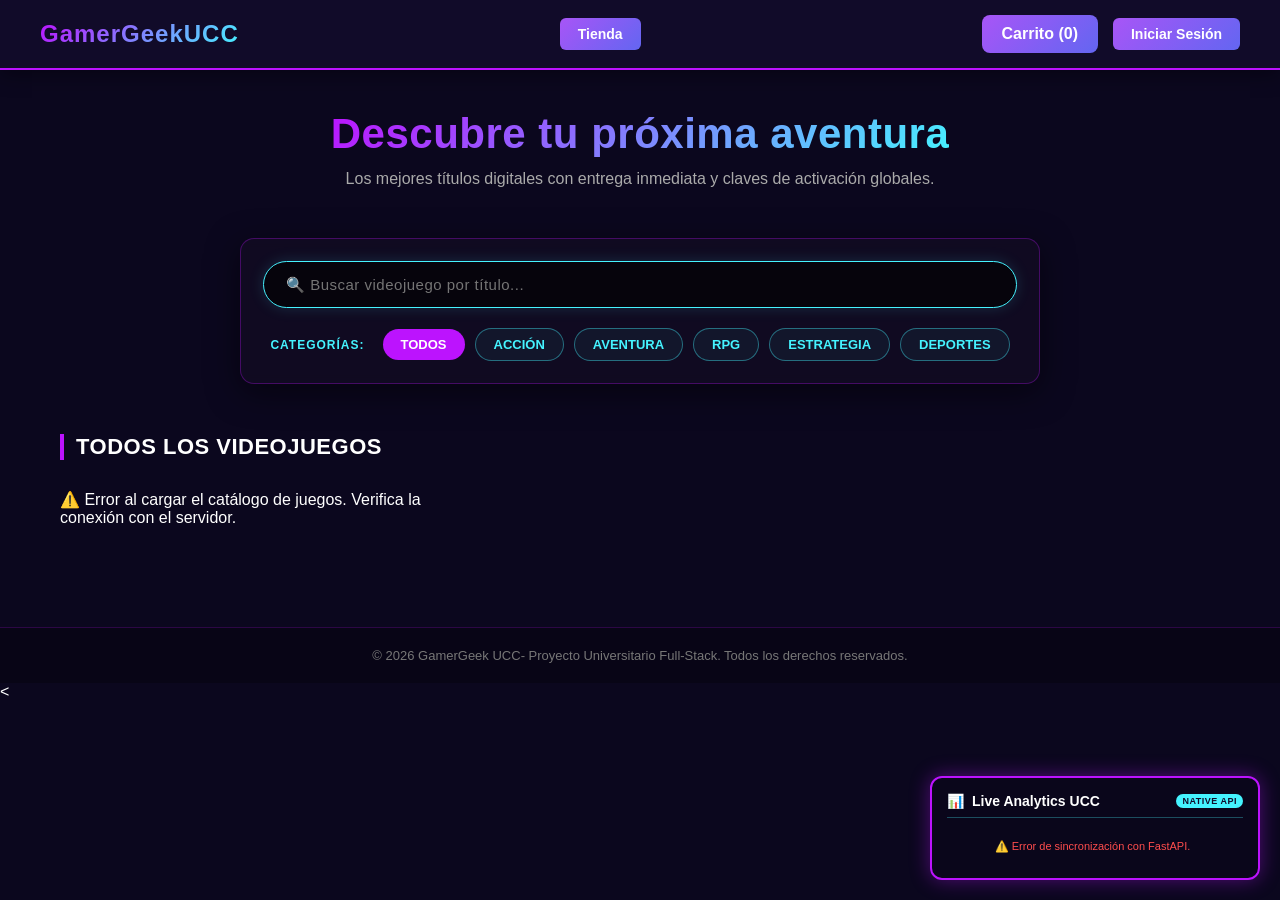
<file: frontend/index.html>
<!DOCTYPE html>
<html lang="es">
<head>
    <meta charset="UTF-8">
    <meta name="viewport" content="width=device-width, initial-scale=1.0">
    <title>GamerGeek UCC - Tienda Digital de Videojuegos</title>
    <link rel="stylesheet" href="css/styles.css">
</head>
<body style="background-color: #0b071e; color: #ffffff; font-family: 'Segoe UI', Tahoma, Geneva, Verdana, sans-serif; margin: 0; padding: 0;">

    <!-- 🌐 BARRA DE NAVEGACIÓN SUPERIOR (CON EL CARRITO RESTAURADO) -->
    <header style="background-color: #110b29; border-bottom: 2px solid #bc13fe; padding: 15px 40px; display: flex; justify-content: space-between; align-items: center; box-shadow: 0 4px 20px rgba(0, 0, 0, 0.4);">
        <div class="navbar-left">
            <a href="index.html" style="
    text-decoration: none; 
    font-size: 24px; 
    font-weight: 900; 
    letter-spacing: 1px;
    background: linear-gradient(135deg, #bc13fe 0%, #45f3ff 100%);
    -webkit-background-clip: text;
    -webkit-text-fill-color: transparent;
    background-clip: text;
    text-fill-color: transparent;
    display: inline-block;
">GamerGeekUCC</a>
        </div>
        
        <nav style="display: flex; align-items: center; list-style: none; margin: 0; padding: 0;">
            <li id="nav-biblioteca" style="display: none;"></li>
            <li id="nav-admin" style="display: none;"></li>
        </nav>

        <!-- 🚀 AQUÍ ESTÁ TU BARRA DERECHA CON LOS DOS BOTONES REPTICADOS -->
        <div class="navbar-right" style="display: flex; align-items: center; gap: 15px;">
            <!-- 🛒 BOTÓN DEL CARRITO RESTAURADO (app.js lo detectará de inmediato) -->
            <a href="carrito.html" class="nav-link" style="text-decoration: none; color: #ffffff; font-weight: 700; font-size: 16px; background: linear-gradient(135deg, #a855f7 0%, #6366f1 100%); padding: 10px 20px; border-radius: 8px; transition: all 0.3s ease;">🛒 Carrito (0)</a>
            
            <!-- Botón de Inicio de Sesión -->
            <a href="login.html" class="nav-link" style="text-decoration: none; color: #ffffff; font-weight: 700; font-size: 16px; background: linear-gradient(135deg, #a855f7 0%, #6366f1 100%); padding: 10px 20px; border-radius: 8px; transition: all 0.3s ease;">Iniciar Sesión</a>
        </div>
    </header>

    <!-- 🚀 ENCABEZADO PRINCIPAL DE LA TIENDA -->
    <main style="max-width: 1200px; margin: 0 auto; padding: 40px 20px;">
        <section class="hero-section" style="text-align: center; margin-bottom: 50px;">
            <!-- 🔮 COLOR MORADO ORIGINAL RESTAURADO EN TU TÍTULO -->
            <h1 style="
            font-size: 42px; 
            font-weight: 900; 
            margin-bottom: 12px; 
            letter-spacing: 0.5px;
            background: linear-gradient(135deg, #bc13fe 0%, #45f3ff 100%);
            -webkit-background-clip: text;
            -webkit-text-fill-color: transparent;
            background-clip: text;
            text-fill-color: transparent;
            display: inline-block;">Descubre tu próxima aventura</h1>
            <p style="color: #aaaaaa; font-size: 16px; margin: 0;">Los mejores títulos digitales con entrega inmediata y claves de activación globales.</p>
        </section>

        <!-- 🔍 CONTROLES DE FILTRADO Y BÚSQUEDA GAMER MODERNA Y CENTRADA -->
        <section class="search-filter-container" style="
            max-width: 800px; 
            margin: 0 auto 50px auto; 
            background: rgba(20, 14, 36, 0.6); 
            border: 1px solid rgba(188, 19, 254, 0.3); 
            padding: 22px; 
            border-radius: 14px; 
            display: flex; 
            flex-direction: column; 
            gap: 15px; 
            box-shadow: 0 8px 32px rgba(0, 0, 0, 0.5);
            backdrop-filter: blur(4px);
        ">
            <!-- Caja de Entrada Estilizada Neón -->
            <div style="position: relative; width: 100%;">
                <input type="text" id="search-input" placeholder="🔍 Buscar videojuego por título..." style="
                    width: 100%; 
                    padding: 14px 22px; 
                    background: rgba(0, 0, 0, 0.6); 
                    border: 1px solid #45f3ff; 
                    border-radius: 30px; 
                    color: #ffffff; 
                    font-size: 15px; 
                    font-weight: 500;
                    outline: none; 
                    box-sizing: border-box;
                    transition: all 0.3s ease;
                    box-shadow: 0 0 15px rgba(69, 243, 255, 0.15);
                    letter-spacing: 0.5px;
                "
                onfocus="this.style.borderColor='#bc13fe'; this.style.boxShadow='0 0 20px rgba(188, 19, 254, 0.4)';"
                onblur="this.style.borderColor='#45f3ff'; this.style.boxShadow='0 0 15px rgba(69, 243, 255, 0.15)';"
                >
            </div>
            
            <!-- Botones de Categoría Redondos Simétricos -->
            <div class="categories-wrapper" style="display: flex; gap: 10px; flex-wrap: wrap; align-items: center; justify-content: center; margin-top: 5px;">
                <span style="color: #45f3ff; font-weight: 800; margin-right: 8px; font-size: 12px; text-transform: uppercase; letter-spacing: 1px;">Categorías:</span>
                <button onclick="filtrarCatalogoGamer('Todos')" style="background: #bc13fe; color: white; border: none; padding: 8px 18px; border-radius: 20px; font-weight: bold; font-size: 13px; cursor: pointer; transition: all 0.2s; text-transform: uppercase;">Todos</button>
                <button onclick="filtrarCatalogoGamer('Acción')" style="background: rgba(69, 243, 255, 0.05); color: #45f3ff; border: 1px solid rgba(69, 243, 255, 0.4); padding: 8px 18px; border-radius: 20px; font-weight: bold; font-size: 13px; cursor: pointer; transition: all 0.2s; text-transform: uppercase;" onmouseover="this.style.background='rgba(69, 243, 255, 0.15)';" onmouseout="this.style.background='rgba(69, 243, 255, 0.05)';">Acción</button>
                <button onclick="filtrarCatalogoGamer('Aventura')" style="background: rgba(69, 243, 255, 0.05); color: #45f3ff; border: 1px solid rgba(69, 243, 255, 0.4); padding: 8px 18px; border-radius: 20px; font-weight: bold; font-size: 13px; cursor: pointer; transition: all 0.2s; text-transform: uppercase;" onmouseover="this.style.background='rgba(69, 243, 255, 0.15)';" onmouseout="this.style.background='rgba(69, 243, 255, 0.05)';">Aventura</button>
                <button onclick="filtrarCatalogoGamer('RPG')" style="background: rgba(69, 243, 255, 0.05); color: #45f3ff; border: 1px solid rgba(69, 243, 255, 0.4); padding: 8px 18px; border-radius: 20px; font-weight: bold; font-size: 13px; cursor: pointer; transition: all 0.2s; text-transform: uppercase;" onmouseover="this.style.background='rgba(69, 243, 255, 0.15)';" onmouseout="this.style.background='rgba(69, 243, 255, 0.05)';">RPG</button>
                <button onclick="filtrarCatalogoGamer('Estrategia')" style="background: rgba(69, 243, 255, 0.05); color: #45f3ff; border: 1px solid rgba(69, 243, 255, 0.4); padding: 8px 18px; border-radius: 20px; font-weight: bold; font-size: 13px; cursor: pointer; transition: all 0.2s; text-transform: uppercase;" onmouseover="this.style.background='rgba(69, 243, 255, 0.15)';" onmouseout="this.style.background='rgba(69, 243, 255, 0.05)';">Estrategia</button>
                <button onclick="filtrarCatalogoGamer('Deportes')" style="background: rgba(69, 243, 255, 0.05); color: #45f3ff; border: 1px solid rgba(69, 243, 255, 0.4); padding: 8px 18px; border-radius: 20px; font-weight: bold; font-size: 13px; cursor: pointer; transition: all 0.2s; text-transform: uppercase;" onmouseover="this.style.background='rgba(69, 243, 255, 0.15)';" onmouseout="this.style.background='rgba(69, 243, 255, 0.05)';">Deportes</button>
            </div>
        </section>

        <!-- 🎮 SECCIÓN DEL CATÁLOGO DE TARJETAS -->
        <section class="catalog-section">
            <h2 style="font-size: 22px; font-weight: 800; border-left: 4px solid #bc13fe; padding-left: 12px; margin-bottom: 30px; letter-spacing: 0.5px; text-transform: uppercase;">Todos los Videojuegos</h2>
            
            <div id="games-container" class="games-grid" style="display: grid; grid-template-columns: repeat(auto-fill, minmax(300px, 100fr)); gap: 30px;">
                <p class="text-muted" style="color: #aaaaaa; grid-column: 1 / -1; text-align: center; padding: 20px;">Cargando catálogo desde el servidor técnico...</p>
            </div>
        </section>
    </main>

    <footer style="background-color: #080516; border-top: 1px solid rgba(188, 19, 254, 0.2); padding: 20px; text-align: center; color: #777777; font-size: 13px; margin-top: 60px;">
        <p style="margin: 0;">&copy; 2026 GamerGeek UCC- Proyecto Universitario Full-Stack. Todos los derechos reservados.</p>
    </footer>

    <script src="js/app.js"></script>
</body>

<!-- 🎛️ WIDGET DE TELEMETRÍA Y NOTICIAS GAMER INTERACTIVO (FLOTANTE CYBERPUNK) -->
<<div class="gamer-news-widget" style="
    width: 330px; 
    position: fixed; 
    bottom: 20px; 
    right: 20px; 
    background: rgba(11, 7, 28, 0.96); 
    border: 2px solid #bc13fe; 
    border-radius: 12px; 
    padding: 15px; 
    box-shadow: 0 0 20px rgba(188, 19, 254, 0.4); 
    z-index: 9999;
">
    <div style="display: flex; justify-content: space-between; align-items: center; margin-bottom: 12px; border-bottom: 1px solid rgba(69, 243, 255, 0.3); padding-bottom: 8px;">
        <h3 style="color: #ffffff; margin: 0; font-size: 14px; font-weight: 800; display: inline-flex; align-items: center; gap: 8px; font-family: inherit;">
            <span>📊</span> Live Analytics UCC
        </h3>
        <span style="background: #45f3ff; color: #110b29; font-size: 9px; padding: 2px 6px; border-radius: 20px; font-weight: bold; text-transform: uppercase; letter-spacing: 0.5px; font-family: inherit;">NATIVE API</span>
    </div>

    <div id="noticias-container" style="max-height: 320px; overflow-y: auto; padding-right: 5px; font-family: inherit;">
        <p style="color: #aaaaaa; font-size: 12px; text-align: center; margin: 20px 0;">Sincronizando con FastAPI...</p>
    </div>
</div>
</html>
</file>
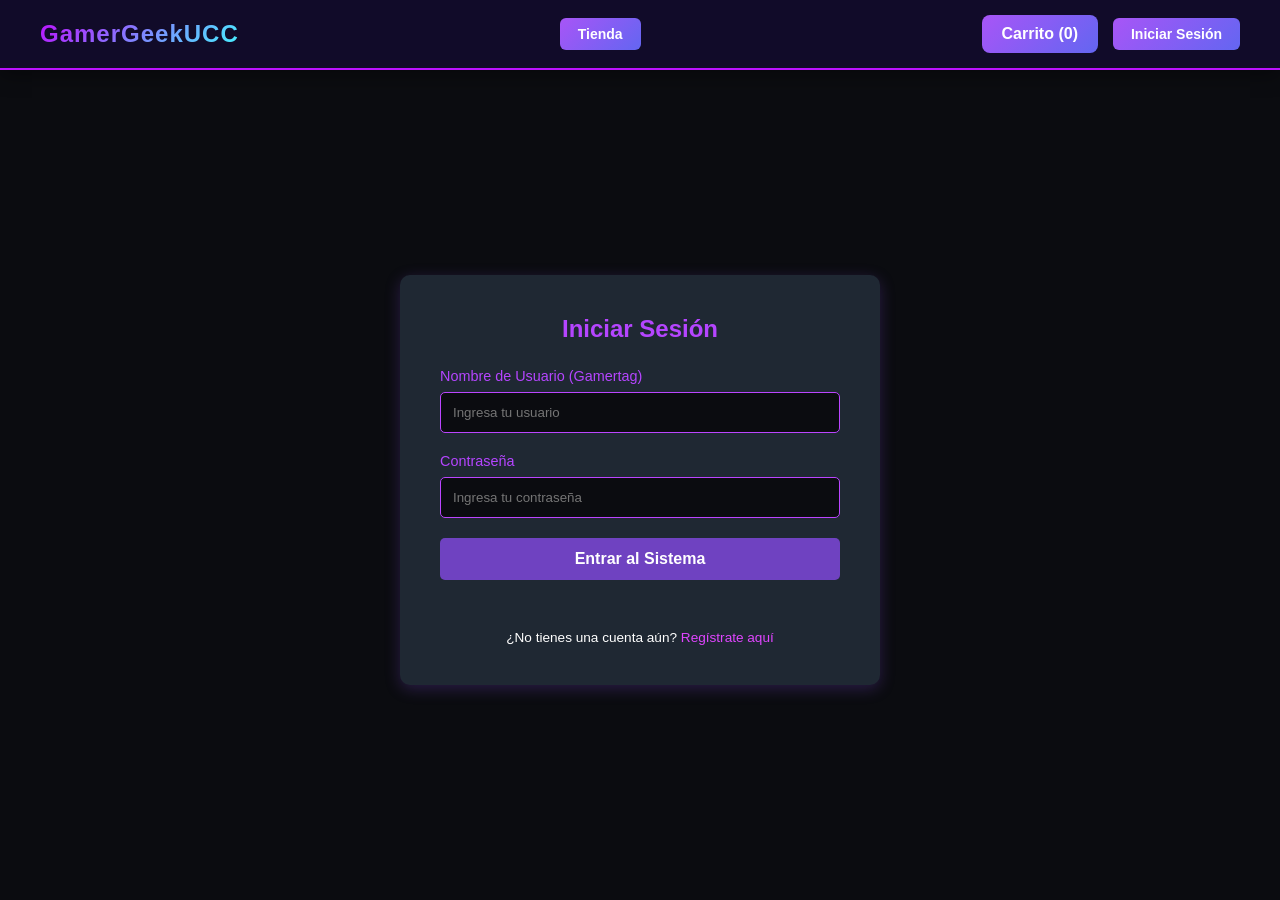
<file: frontend/admin.html>
<!DOCTYPE html>
<html lang="es">
<head>
    <meta charset="UTF-8">
    <meta name="viewport" content="width=device-width, initial-scale=1.0">
    <title>GamerGeek UCC - Panel de Administración</title>
    <style>
        /* Paleta Oscura Gamer unificada con tus estilos */
        body {
            background-color: #0b0c10;
            color: #ffffff;
            font-family: 'Segoe UI', Tahoma, Geneva, Verdana, sans-serif;
            margin: 0;
            padding: 0;
            display: flex;
            flex-direction: column;
            min-height: 100vh;
        }

        /* BARRA DE NAVEGACIÓN IDÉNTICA A TU CAPTURA */
        .navbar {
            background-color: #0b0c10; /* Color oscuro base */
            padding: 20px 40px;
            display: flex;
            justify-content: space-between;
            align-items: center;
            border-bottom: 3px solid #6f42c1; /* Línea de neón morada de tu foto */
        }
        .logo {
            font-weight: bold;
            font-size: 1.5rem;
            color: #ffffff;
            letter-spacing: 1px;
        }
        .logo span {
            color: #6f42c1; /* El "UCC" morado de tu foto */
        }
        .navbar ul {
            list-style: none;
            margin: 0;
            padding: 0;
            display: flex;
            gap: 30px;
        }
        .navbar a {
            color: #a8b2c1;
            text-decoration: none;
            font-weight: 600;
            font-size: 1rem;
            transition: 0.3s;
        }
        /* Color morado activo de tu captura */
        .navbar a:hover, .navbar a.active {
            color: #6f42c1; 
        }

        /* CONTENEDOR CENTRAL DEL FORMULARIO */
        .admin-wrapper {
            flex: 1;
            display: flex;
            justify-content: center;
            align-items: center;
            padding: 40px 20px;
            box-sizing: border-box;
        }
        .admin-box {
            background-color: #1f2833;
            padding: 40px;
            border-radius: 10px;
            box-shadow: 0 4px 20px rgba(111, 66, 193, 0.25);
            width: 100%;
            max-width: 500px;
        }
        h2 {
            margin-top: 0;
            margin-bottom: 5px;
            color: #ffffff;
            text-align: center;
            font-size: 1.8rem;
        }
        .subtitle {
            text-align: center;
            color: #6f42c1;
            font-size: 0.9rem;
            margin-bottom: 30px;
            font-weight: 500;
        }

        /* CAMPOS DEL FORMULARIO */
        .form-control {
            margin-bottom: 20px;
        }
        label {
            display: block;
            margin-bottom: 8px;
            color: #4ac8ee;
            font-size: 0.9rem;
            font-weight: 500;
        }
        input, textarea, select {
            width: 100%;
            padding: 12px;
            border: 1px solid #333f4d;
            background-color: #0b0c10;
            color: #ffffff;
            border-radius: 5px;
            box-sizing: border-box;
            outline: none;
            font-family: inherit;
            font-size: 0.95rem;
        }
        input:focus, textarea:focus, select:focus {
            border-color: #6f42c1;
            box-shadow: 0 0 8px rgba(111, 66, 193, 0.4);
        }
        textarea {
            resize: vertical;
            height: 90px;
        }
        .admin-btn {
            width: 100%;
            padding: 14px;
            background-color: #6f42c1;
            color: white;
            border: none;
            border-radius: 5px;
            font-weight: bold;
            cursor: pointer;
            font-size: 1rem;
            transition: 0.3s;
            margin-top: 10px;
            letter-spacing: 0.5px;
        }
        .admin-btn:hover {
            background-color: #5a32a3;
            box-shadow: 0 0 15px rgba(111, 66, 193, 0.5);
        }
    </style>
</head>
<body>

    <!-- BARRA DE NAVEGACIÓN ORIGINAL ACTUALIZADA -->
    <header class="navbar">
        <div class="logo">GamerGekk<span>UCC</span></div>
        <nav>
            <ul>
                <li><a href="index.html">Tienda</a></li>
                <li><a href="biblioteca.html">Mi Biblioteca</a></li>
                <li id="nav-admin" style="display: none;"><a href="admin.html" class="active">Panel Admin</a></li>
                <!-- El botón con el disparador de salida real hacia el app.js -->
                <li><a href="#" onclick="cerrarSesionGamer()" style="color: #ff4d4d;">Cerrar Sesión</a></li>
            </ul>
        </nav>
    </header>


    <!-- FORMULARIO TÉCNICO CRUD -->
    <div class="admin-wrapper">
        <main class="admin-box">
            <h2>Panel Admin</h2>
            <div class="subtitle">Módulo de Inserción Base de Datos (Supabase)</div>
            
            <form id="admin-form" style="display: flex; flex-direction: column; gap: 15px;">
    
    <!-- Título del Juego -->
    <div class="form-group">
        <label for="admin-titulo" style="color: #45f3ff; font-weight: bold; display: block; margin-bottom: 5px; font-size: 14px;">Título del Videojuego:</label>
        <input type="text" id="admin-titulo" placeholder="Ej: Age of Empires IV" required style="width: 100%; padding: 10px; background: rgba(0,0,0,0.5); border: 1px solid #bc13fe; border-radius: 4px; color: white; outline: none; box-sizing: border-box;">
    </div>

    <!-- Categoría -->
    <div class="form-group">
        <label for="admin-categoria" style="color: #45f3ff; font-weight: bold; display: block; margin-bottom: 5px; font-size: 14px;">Categoría / Género:</label>
        <select id="admin-categoria" required style="width: 100%; padding: 10px; background: rgba(0,0,0,0.5); border: 1px solid #bc13fe; border-radius: 4px; color: white; outline: none; box-sizing: border-box;">
            <option value="Acción">Acción</option>
            <option value="Aventura">Aventura</option>
            <option value="RPG">RPG</option>
            <option value="Estrategia" selected>Estrategia</option>
            <option value="Deportes">Deportes</option>
        </select>
    </div>

    <!-- 🚀 Plataforma (Sincronizado) -->
    <div class="form-group">
        <label style="color: #45f3ff; font-weight: bold; display: block; margin-bottom: 5px; font-size: 14px;">Plataforma / Consola:</label>
        <input type="text" id="admin-plataforma" placeholder="Ej: PC, PS5, Xbox, Switch" required style="width: 100%; padding: 10px; background: rgba(0,0,0,0.5); border: 1px solid #bc13fe; border-radius: 4px; color: white; outline: none; box-sizing: border-box;">
    </div>

    <!-- Precio -->
    <div class="form-group">
        <label for="admin-precio" style="color: #45f3ff; font-weight: bold; display: block; margin-bottom: 5px; font-size: 14px;">Precio del Título (USD):</label>
        <input type="number" step="0.01" id="admin-precio" placeholder="Ej: 29.99" required style="width: 100%; padding: 10px; background: rgba(0,0,0,0.5); border: 1px solid #bc13fe; border-radius: 4px; color: white; outline: none; box-sizing: border-box;">
    </div>

    <!-- 🚀 Stock (ID Sincronizado para app.js) -->
    <div class="form-group">
        <label for="admin-stock" style="color: #45f3ff; font-weight: bold; display: block; margin-bottom: 5px; font-size: 14px;">Stock Inicial (Claves digitales):</label>
        <input type="number" id="admin-stock" placeholder="Ej: 15" required style="width: 100%; padding: 10px; background: rgba(0,0,0,0.5); border: 1px solid #bc13fe; border-radius: 4px; color: white; outline: none; box-sizing: border-box;">
    </div>

    <!-- 🚀 URL de la Portada (ID Sincronizado para app.js) -->
    <div class="form-group">
        <label for="admin-imagen" style="color: #45f3ff; font-weight: bold; display: block; margin-bottom: 5px; font-size: 14px;">URL de la Portada del Juego:</label>
        <input type="url" id="admin-imagen" placeholder="Pega el enlace de la imagen de portada" required style="width: 100%; padding: 10px; background: rgba(0,0,0,0.5); border: 1px solid #bc13fe; border-radius: 4px; color: white; outline: none; box-sizing: border-box;">
    </div>

    <!-- Descripción -->
    <div class="form-group">
        <label for="admin-descripcion" style="color: #45f3ff; font-weight: bold; display: block; margin-bottom: 5px; font-size: 14px;">Descripción o Sinopsis Técnica:</label>
        <textarea id="admin-descripcion" rows="3" placeholder="Escribe una sinopsis corta del juego..." required style="width: 100%; padding: 10px; background: rgba(0,0,0,0.5); border: 1px solid #bc13fe; border-radius: 4px; color: white; outline: none; box-sizing: border-box; resize: none; font-family: inherit;"></textarea>
    </div>

    <!-- Botón de Envío Interactivo -->
    <button type="submit" style="width: 100%; background: linear-gradient(135deg, #bc13fe 0%, #700fff 100%); color: white; border: none; padding: 12px; font-size: 15px; font-weight: bold; border-radius: 4px; cursor: pointer; text-transform: uppercase; letter-spacing: 0.5px; margin-top: 10px; transition: 0.3s;" onmouseover="this.style.opacity='0.9';" onmouseout="this.style.opacity='1';">
        💾 Guardar en la Nube de Supabase
    </button>
</form>
        </main>
    </div>

    <!-- CONEXIÓN AL ARCHIVO MANEJADOR DE JAVASCRIPT -->
    <script src="js/app.js"></script>
</body>
</html>
</file>
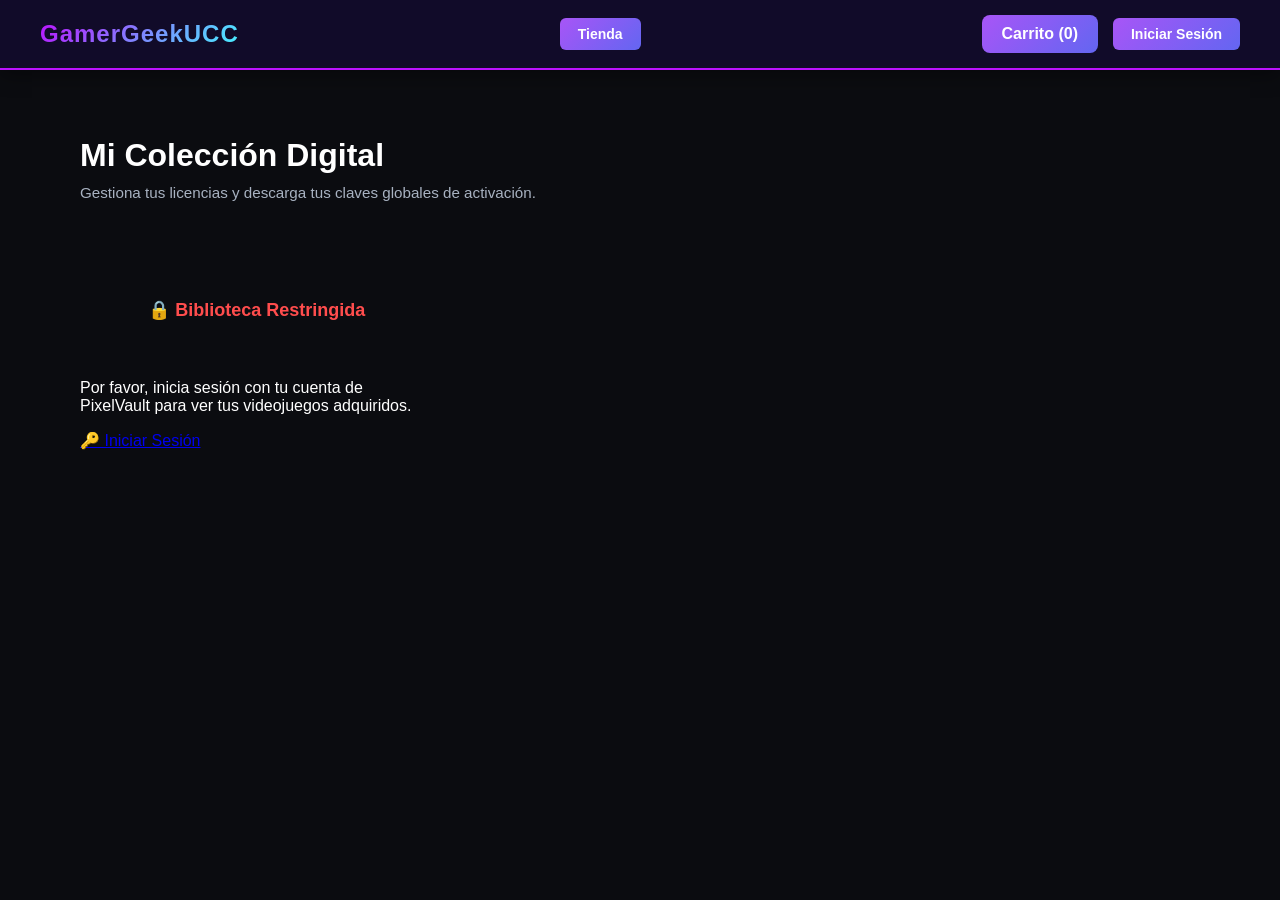
<file: frontend/biblioteca.html>
<!DOCTYPE html>
<html lang="es">
<head>
    <meta charset="UTF-8">
    <meta name="viewport" content="width=device-width, initial-scale=1.0">
    <title>GamerGeek UCC - Mi Biblioteca</title>
    <style>
        /* Mantenemos tus estilos oscuros de forma idéntica */
        body {
            background-color: #0b0c10;
            color: #ffffff;
            font-family: 'Segoe UI', Tahoma, Geneva, Verdana, sans-serif;
            margin: 0;
            padding: 0;
            display: flex;
            flex-direction: column;
            min-height: 100vh;
        }
        .navbar {
            background-color: #0b0c10;
            padding: 20px 40px;
            display: flex;
            justify-content: space-between;
            align-items: center;
            border-bottom: 3px solid #6f42c1; /* Tu línea divisoria morada */
        }
        .logo {
            font-weight: bold;
            font-size: 1.5rem;
            color: #ffffff;
            letter-spacing: 1px;
        }
        .logo span {
            color: #6f42c1; /* Tu UCC morado */
        }
        .navbar ul {
            list-style: none;
            margin: 0;
            padding: 0;
            display: flex;
            gap: 30px;
        }
        .navbar a {
            color: #a8b2c1;
            text-decoration: none;
            font-weight: 600;
            font-size: 1rem;
            transition: 0.3s;
        }
        .navbar a:hover, .navbar a.active {
            color: #6f42c1;
        }

        /* DISEÑO DE LA BIBLIOTECA DE LLAVES */
        .library-container {
            flex: 1;
            padding: 40px;
            max-width: 1200px;
            margin: 0 auto;
            width: 100%;
            box-sizing: border-box;
        }
        h2 {
            color: #ffffff;
            font-size: 2rem;
            margin-bottom: 10px;
        }
        .subtitle {
            color: #a8b2c1;
            font-size: 0.95rem;
            margin-bottom: 40px;
        }
        .library-grid {
            display: grid;
            grid-template-columns: repeat(auto-fill, minmax(280px, 1fr));
            gap: 30px;
        }
        .library-card {
            background-color: #1f2833;
            border-radius: 8px;
            overflow: hidden;
            box-shadow: 0 4px 15px rgba(0,0,0,0.3);
            border: 1px solid #333f4d;
            display: flex;
            flex-direction: column;
        }
        .card-img {
            height: 180px;
            background-size: cover;
            background-position: center;
        }
        .card-content {
            padding: 20px;
            display: flex;
            flex-direction: column;
            flex: 1;
        }
        .card-content h3 {
            margin: 0 0 10px 0;
            font-size: 1.25rem;
            color: #ffffff;
        }
        .key-box {
            background-color: #0b0c10;
            border: 1px dashed #6f42c1;
            padding: 12px;
            border-radius: 4px;
            text-align: center;
            font-family: 'Courier New', Courier, monospace;
            color: #45f3ff;
            font-weight: bold;
            font-size: 0.95rem;
            margin-top: auto;
            letter-spacing: 1px;
        }
        .error-msg {
            color: #a8b2c1;
            text-align: center;
            grid-column: 1 / -1;
            font-size: 1.1rem;
            padding: 40px;
        }
    </style>
</head>
<body>

    <!-- BARRA DE NAVEGACIÓN ORIGINAL -->
    <header class="navbar">
        <div class="logo">GamerGeek<span>UCC</span></div>
        <nav>
            <ul>
                <li><a href="index.html">Tienda</a></li>
                <li><a href="biblioteca.html" class="active">Mi Biblioteca</a></li>
                <!-- El guardián se encargará de mostrarlo si inicia sesión el administrador -->
                <li id="nav-admin" style="display: none;"><a href="admin.html">Panel Admin</a></li>
            </ul>
        </nav>
    </header>

    <!-- CUADRÍCULA DINÁMICA DE LA BIBLIOTECA -->
    <main class="library-container">
        <h2>Mi Colección Digital</h2>
        <div class="subtitle">Gestiona tus licencias y descarga tus claves globales de activación.</div>
        
        <div id="library-games-container" class="library-grid">
            <p class="error-msg">Conectando con el servidor de licencias...</p>
        </div>
    </main>

    <!-- CONEXIÓN CENTRALIZADA JAVASCRIPT -->
    <script src="js/app.js"></script>
</body>
</html>
</file>
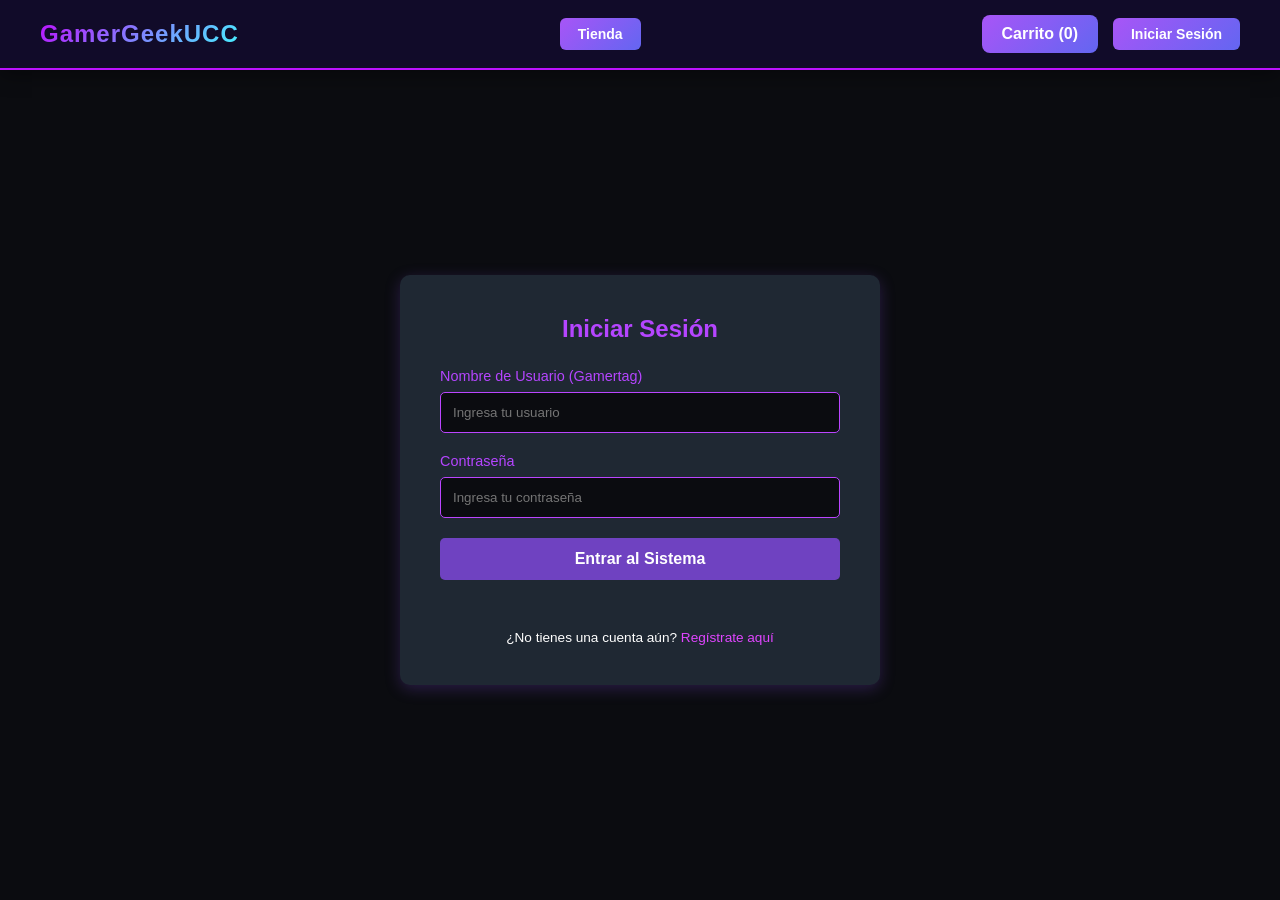
<file: frontend/login.html>
<!DOCTYPE html>
<html lang="es">
<head>
    <meta charset="UTF-8">
    <meta name="viewport" content="width=device-width, initial-scale=1.0">
    <title>GamerGekk UCC - Iniciar Sesión</title>
    <style>
        /* Estilos Modo Oscuro Gamer en armonía con tu tienda */
        body {
            background-color: #0b0c10;
            color: #ffffff;
            font-family: 'Segoe UI', Tahoma, Geneva, Verdana, sans-serif;
            margin: 0;
            padding: 0;
        }
        .navbar {
            background-color: #1f2833;
            padding: 15px 30px;
            display: flex;
            justify-content: space-between;
            align-items: center;
            border-bottom: 2px solid #b545ff;
        }
        .logo {
            font-weight: bold;
            font-size: 1.4rem;
            color: #ffffff;
        }
        .logo span {
            color: lab(56.12% 77.49 -68.03);
        }
        .navbar ul {
            list-style: none;
            margin: 0;
            padding: 0;
        }
        .navbar a {
            color: #ffffff;
            text-decoration: none;
            font-weight: 500;
        }
        .navbar a:hover {
            color: #b545ff;
        }
        .login-wrapper {
            display: flex;
            justify-content: center;
            align-items: center;
            height: calc(100vh - 80px);
        }
        .login-box {
            background-color: #1f2833;
            padding: 40px;
            border-radius: 10px;
            box-shadow: 0 4px 15px rgba(111, 66, 193, 0.3);
            width: 100%;
            max-width: 400px;
        }
        h2 {
            margin-top: 0;
            margin-bottom: 25px;
            color: #b545ff;
            text-align: center;
        }
        .form-control {
            margin-bottom: 20px;
        }
        label {
            display: block;
            margin-bottom: 8px;
            color: #b545ff;
            font-size: 0.9rem;
        }
        input {
            width: 100%;
            padding: 12px;
            border: 1px solid #bb45ff;
            background-color: #0b0c10;
            color: #ffffff;
            border-radius: 5px;
            box-sizing: border-box;
            outline: none;
        }
        input:focus {
            box-shadow: 0 0 8px #8907d4;
        }
        .login-btn {
            width: 100%;
            padding: 12px;
            background-color: #6f42c1;
            color: white;
            border: none;
            border-radius: 5px;
            font-weight: bold;
            cursor: pointer;
            font-size: 1rem;
            transition: 0.3s;
        }
        .login-btn:hover {
            background-color: #5a32a3;
            box-shadow: 0 0 10px #6f42c1;
        }
        .error-msg {
            color: #ff4d4d;
            font-size: 0.85rem;
            margin-top: 10px;
            text-align: center;
            min-height: 20px;
        }
        .switch-register {
            margin-top: 20px;
            text-align: center;
            font-size: 0.85rem;
        }
        .switch-register a {
            color: #e045ff;
            text-decoration: none;
        }
        .switch-register a:hover {
            text-decoration: underline;
        }
    </style>
</head>
<body>

    <!-- BARRA DE NAVEGACIÓN -->
    <header class="navbar">
        <div class="logo">GamerGeek<span>UCC</span></div>
        <nav>
            <ul>
                <li><a href="index.html">Volver a la Tienda</a></li>
            </ul>
        </nav>
    </header>

    <!-- FORMULARIO DE LOGUEO -->
    <div class="login-wrapper">
        <main class="login-box">
            <h2>Iniciar Sesión</h2>
            
            <!-- IDs amarrados perfectamente a tu app.js -->
            <form id="login-form">
                <div class="form-control">
                    <label for="usuario">Nombre de Usuario (Gamertag)</label>
                    <input type="text" id="usuario" placeholder="Ingresa tu usuario" required>
                </div>
                <div class="form-control">
                    <label for="contrasena">Contraseña</label>
                    <input type="password" id="contrasena" placeholder="Ingresa tu contraseña" required>
                </div>
                <button type="submit" class="login-btn">Entrar al Sistema</button>
                
                <!-- Caja dinámica donde el JavaScript pintará los errores de credenciales -->
                <div id="error-message" class="error-msg"></div>
            </form>
            
            <div class="switch-register">
                ¿No tienes una cuenta aún? <a href="registro.html">Regístrate aquí</a>
            </div>
        </main>
    </div>

    <!-- 🚀 LA CONEXIÓN CRUCIAL CON TU ARCHIVO JAVASCRIPT CENTRAL -->
    <script src="js/app.js"></script>
</body>
</html>
</file>
<file: frontend/css/styles.css>
/* ============================================================================
   ESTILOS GENERALES - MODO OSCURO GAMER (PixelVault)
   ============================================================================ */
* {
    margin: 0;
    padding: 0;
    box-sizing: border-box;
    font-family: 'Poppins', sans-serif;
}

body {
    background-color: #0b0e14; /* Fondo oscuro profundo */
    color: #e2e8f0;
    overflow-x: hidden;
}

/* BARRA DE NAVEGACIÓN */
.navbar {
    display: flex;
    justify-content: space-between;
    align-items: center;
    padding: 20px 8%;
    background-color: #121824;
    border-bottom: 2px solid #a855f7; /* Línea de neón morada */
    position: sticky;
    top: 0;
    z-index: 1000;
}

.logo {
    font-size: 24px;
    font-weight: 700;
    letter-spacing: 1px;
}

.logo span {
    color: #a855f7; /* Toque de color morado brillante */
}

.navbar ul {
    display: flex;
    list-style: none;
}

.navbar ul li {
    margin: 0 20px;
}

.navbar ul li a {
    color: #94a3b8;
    text-decoration: none;
    font-weight: 600;
    transition: color 0.3s ease;
}

.navbar ul li a:hover, .navbar ul li a.active {
    color: #a855f7;
}

.nav-right {
    display: flex;
    align-items: center;
    gap: 15px;
}

.cart-btn {
    background-color: #1e293b;
    color: #e2e8f0;
    border: 1px solid #475569;
    padding: 10px 18px;
    border-radius: 8px;
    font-weight: 600;
    cursor: pointer;
    transition: all 0.3s ease;
}

.cart-btn:hover {
    border-color: #a855f7;
    box-shadow: 0 0 10px rgba(168, 85, 247, 0.4);
}

.login-btn {
    background: linear-gradient(135deg, #a855f7 0%, #6366f1 100%);
    color: #ffffff;
    text-decoration: none;
    padding: 10px 20px;
    border-radius: 8px;
    font-weight: 600;
    transition: transform 0.2s ease, box-shadow 0.2s ease;
}

.login-btn:hover {
    transform: translateY(-2px);
    box-shadow: 0 4px 15px rgba(168, 85, 247, 0.5);
}

/* HERO SECTION (BANNER PRINCIPAL) */
.hero {
    background: linear-gradient(rgba(11, 14, 20, 0.8), #0b0e14), 
                url('https://unsplash.com') no-repeat center center/cover;
    height: 300px;
    display: flex;
    align-items: center;
    justify-content: center;
    text-align: center;
    padding: 0 20px;
}

.hero-content h1 {
    font-size: 42px;
    font-weight: 700;
    margin-bottom: 10px;
    background: linear-gradient(to right, #ffffff, #a855f7);
    -webkit-background-clip: text;
    -webkit-text-fill-color: transparent;
}

.hero-content p {
    color: #94a3b8;
    font-size: 16px;
}

/* CONTENEDOR Y REJILLA DE JUEGOS */
.container {
    max-width: 1200px;
    margin: 40px auto;
    padding: 0 20px;
}

.section-title {
    font-size: 28px;
    margin-bottom: 30px;
    border-left: 5px solid #a855f7;
    padding-left: 15px;
}

.games-grid {
    display: grid;
    grid-template-columns: repeat(auto-fill, minmax(280px, 1fr));
    gap: 30px;
}

/* TARJETAS DE VIDEOJUEGOS (GAME CARDS) */
.game-card {
    background-color: #121824;
    border-radius: 12px;
    overflow: hidden;
    border: 1px solid #1e293b;
    transition: all 0.3s cubic-bezier(0.4, 0, 0.2, 1);
}

.game-card:hover {
    transform: translateY(-8px);
    border-color: #6366f1;
    box-shadow: 0 10px 25px rgba(99, 102, 241, 0.3);
}

.game-img {
    height: 180px;
    background-size: cover;
    background-position: center;
}

.game-info {
    padding: 20px;
}

.category-badge {
    background-color: rgba(168, 85, 247, 0.15);
    color: #c084fc;
    font-size: 12px;
    font-weight: 600;
    padding: 4px 10px;
    border-radius: 50px;
    display: inline-block;
    margin-bottom: 12px;
}

.game-info h3 {
    font-size: 20px;
    margin-bottom: 8px;
    color: #ffffff;
}

.description {
    color: #94a3b8;
    font-size: 14px;
    line-height: 1.5;
    margin-bottom: 20px;
    display: -webkit-box;
    -webkit-line-clamp: 2;
    -webkit-box-orient: vertical;
    overflow: hidden;
}

.card-footer {
    display: flex;
    justify-content: space-between;
    align-items: center;
}

.price {
    font-size: 22px;
    font-weight: 700;
    color: #34d399; /* Color verde esmeralda para precios */
}

.buy-btn {
    background-color: #a855f7;
    color: white;
    border: none;
    padding: 8px 16px;
    border-radius: 6px;
    font-weight: 600;
    cursor: pointer;
    transition: background-color 0.2s ease;
}

.buy-btn:hover {
    background-color: #c084fc;
}

/* PIE DE PÁGINA */
footer {
    text-align: center;
    padding: 40px 20px;
    background-color: #090d12;
    color: #475569;
    font-size: 14px;
    margin-top: 60px;
    border-top: 1px solid #121824;
}
</file>
